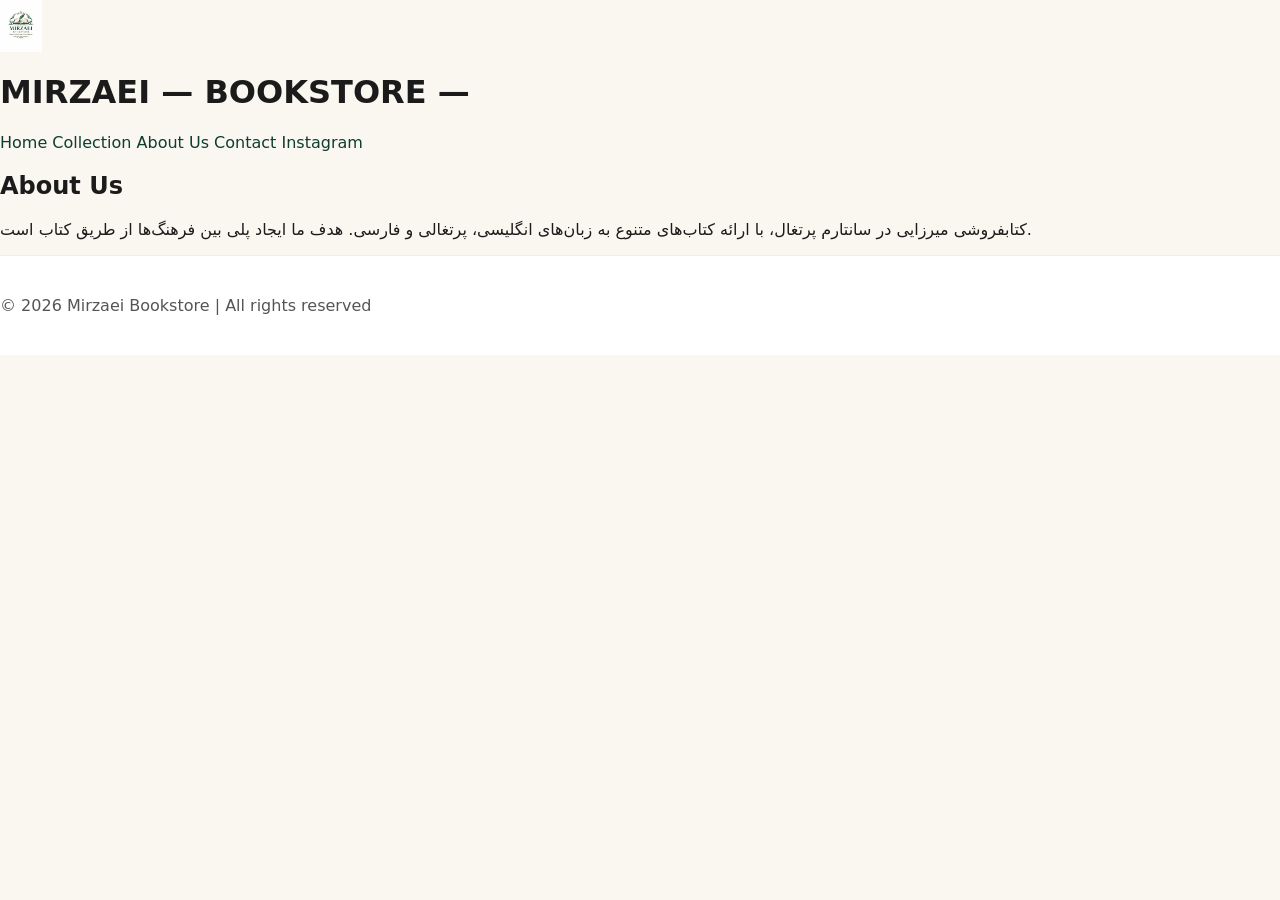
<file: about.html>
<!DOCTYPE html>
<html lang="fa">
<head>
<meta charset="UTF-8">
<meta name="viewport" content="width=device-width, initial-scale=1.0">
<title>Mirzaei Bookstore | درباره ما</title>
<link rel="stylesheet" href="style.css">
</head>
<body>
<header>
<div class="logo">
<img src="mylogo.png" alt="Logo">
<h1>MIRZAEI <span>— BOOKSTORE —</span></h1>
</div>
<nav>
<a href="index.html">Home</a>
<a href="collection.html">Collection</a>
<a href="about.html">About Us</a>
<a href="contact.html">Contact</a>
<a href="https://www.instagram.com/mirzaei_bookstore_official" target="_blank">Instagram</a>
</nav>
</header>
<main>
<section class="about">
<h2>About Us</h2>
<p>کتابفروشی میرزایی در سانتارم پرتغال، با ارائه کتاب‌های متنوع به زبان‌های انگلیسی، پرتغالی و فارسی. هدف ما ایجاد پلی بین فرهنگ‌ها از طریق کتاب است.</p>
</section>
</main>
<footer>
<p>© 2026 Mirzaei Bookstore | All rights reserved</p>
</footer>
<script src="script.js"></script>
</body>
</html>
</file>
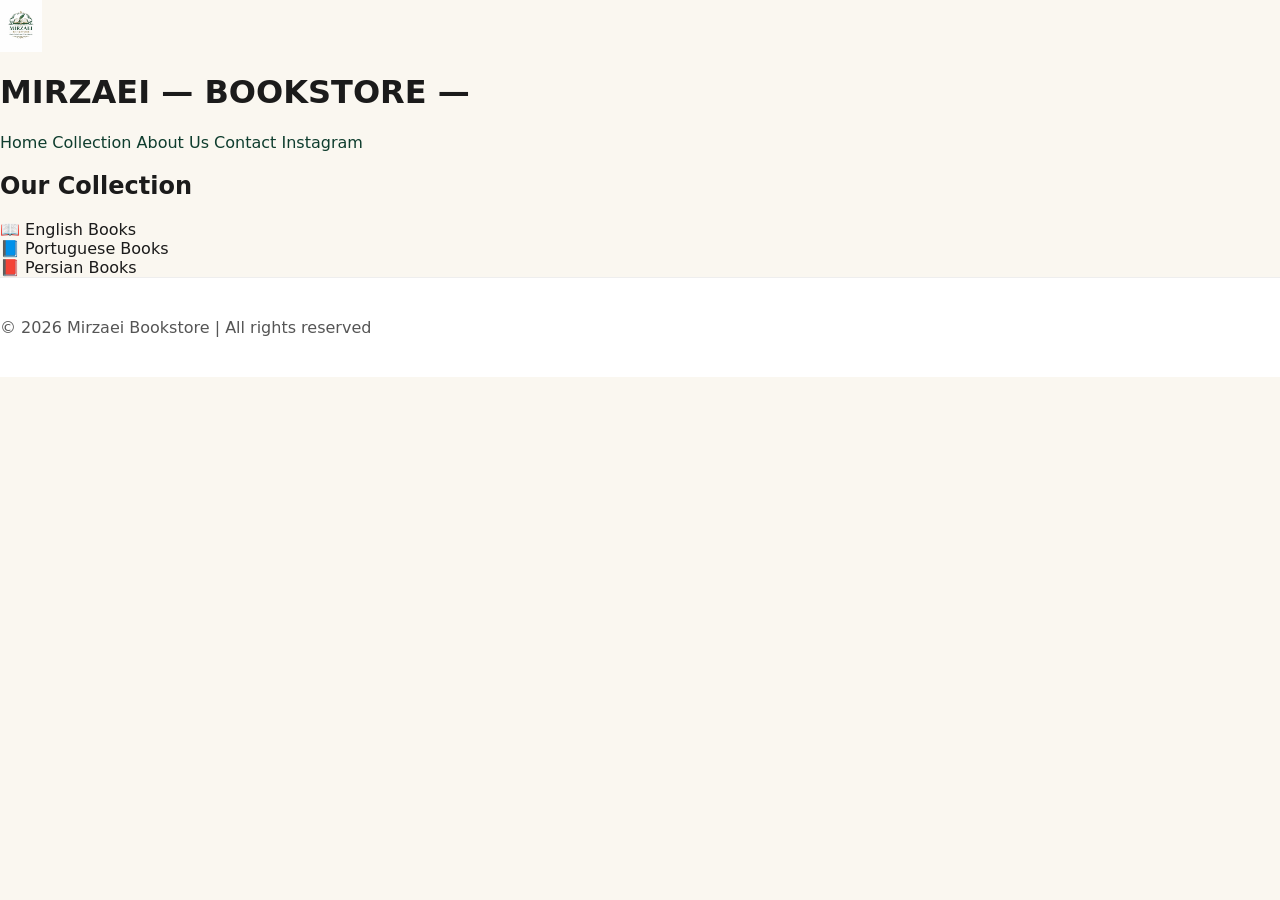
<file: collection.html>
<!DOCTYPE html>
<html lang="fa">
<head>
<meta charset="UTF-8">
<meta name="viewport" content="width=device-width, initial-scale=1.0">
<title>Mirzaei Bookstore | مجموعه کتاب‌ها</title>
<link rel="stylesheet" href="style.css">
</head>
<body>
<header>
<div class="logo">
<img src="mylogo.png" alt="Logo">
<h1>MIRZAEI <span>— BOOKSTORE —</span></h1>
</div>
<nav>
<a href="index.html">Home</a>
<a href="collection.html">Collection</a>
<a href="about.html">About Us</a>
<a href="contact.html">Contact</a>
<a href="https://www.instagram.com/mirzaei_bookstore_official" target="_blank">Instagram</a>
</nav>
</header>
<main>
<section class="collection">
<h2>Our Collection</h2>
<div class="books">
<div class="book">📖 English Books</div>
<div class="book">📘 Portuguese Books</div>
<div class="book">📕 Persian Books</div>
</div>
</section>
</main>
<footer>
<p>© 2026 Mirzaei Bookstore | All rights reserved</p>
</footer>
<script src="script.js"></script>
</body>
</html>
</file>
<file: style.css>
:root {
  --dark-green: #0f3d2e; /* trust, elegance, premium */
  --gold: #b8863b;       /* sophistication and highlights */
  --cream: #faf7f0;        /* clean, elegant background */
  --text: #1b1b1b;
}

* { box-sizing: border-box; }
html, body { margin: 0; padding: 0; font-family: Inter, system-ui, -apple-system, sans-serif; color: var(--text); background: var(--cream); }

a { color: var(--dark-green); text-decoration: none; }
img { max-width: 100%; height: auto; display: block; }

.container { width: 92%; max-width: 1200px; margin: 0 auto; }

/* Header & Nav */
header.site-header { background: #fff; border-bottom: 1px solid #eee; position: sticky; top: 0; z-index: 1000; }
.header-inner { display: flex; align-items: center; justify-content: space-between; padding: 14px 0; gap: 12px; }
.logo img { height: 52px; }
.nav-links { list-style: none; display: flex; gap: 18px; margin: 0; padding: 0; font-size: 14px; }
.nav-links a { padding: 8px 12px; border-radius: 6px; transition: background 0.25s; }
.nav-links a:hover { background: #f2f2f2; }
.lang-switch { font-size: 12px; color: #555; }

/* Promo bar */
.promo-bar { background: var(--dark-green); color: #fff; text-align: center; padding: 10px 0; font-weight: 600; }

/* Hero (Home) */
.hero { padding: 72px 0; display: flex; align-items: center; justify-content: center; text-align: center; background: linear-gradient(#faf7f0, #faf7f0); min-height: 520px; }
.hero-inner { padding: 20px; }
.hero-logo { height: 140px; margin-bottom: 12px; filter: drop-shadow(0 4px 8px rgba(0,0,0,.15)); }
.hero h1 { font-family: Playfair Display, serif; font-size: 40px; color: var(--dark-green); margin: 8px 0 6px; }
.hero p { font-size: 18px; color: #555; margin: 0 0 18px; }

/* Buttons */
.btn { display: inline-block; padding: 12px 20px; border-radius: 8px; border: 1px solid transparent; font-weight: 700; cursor: pointer; }
.btn-primary { background: var(--gold); color: #2a1f0a; border-color: rgba(0,0,0,.1); box-shadow: 0 2px 6px rgba(0,0,0,.15); }
.btn-secondary { background: transparent; border: 1px solid var(--dark-green); color: var(--dark-green); }

/* Section titles */
.section-title { font-family: Playfair Display, serif; color: var(--dark-green); font-size: 28px; margin: 0 0 6px; }

/* Book grid cards */
.grid { display: grid; grid-template-columns: repeat(auto-fill, minmax(180px, 1fr)); gap: 16px; }
.book-card { background: #fff; border: 1px solid #eee; border-radius: 12px; overflow: hidden; display: flex; flex-direction: column; box-shadow: 0 1px 2px rgba(0,0,0,.04); }
.book-cover { width: 100%; height: 240px; object-fit: cover; background: #f5f5f5; }
.book-info { padding: 12px; display: flex; flex-direction: column; gap: 6px; }
.book-title { font-size: 16px; margin: 0; font-weight: 700; }
.book-author { font-size: 13px; color: #555; }
.book-language { font-size: 12px; color: #888; }
.price { font-size: 16px; font-weight: 700; color: var(--dark-green); margin-top: auto; }
.badge { display: inline-block; padding: 4px 8px; border-radius: 999px; font-size: 11px; background: var(--gold); color: #3a2a0c; font-weight: 700; }

/* Card actions */
.card-actions { display: flex; justify-content: space-between; padding: 8px 12px 14px; }

/* Footer */
footer { background: #fff; color: #555; padding: 24px 0; border-top: 1px solid #eee; }
.footer-links { display: grid; grid-template-columns: repeat(auto-fill, minmax(180px, 1fr)); gap: 12px; }

/* Instagram teaser */
.instagram-embed { display: grid; grid-template-columns: repeat(4, 1fr); gap: 6px; }

/* Responsive tweaks */
@media (max-width: 700px) {
  .nav-links { display: none; }
  .hero { padding: 40px 0; min-height: 420px; }
  .instagram-embed { grid-template-columns: repeat(2, 1fr); }
}
</file>
